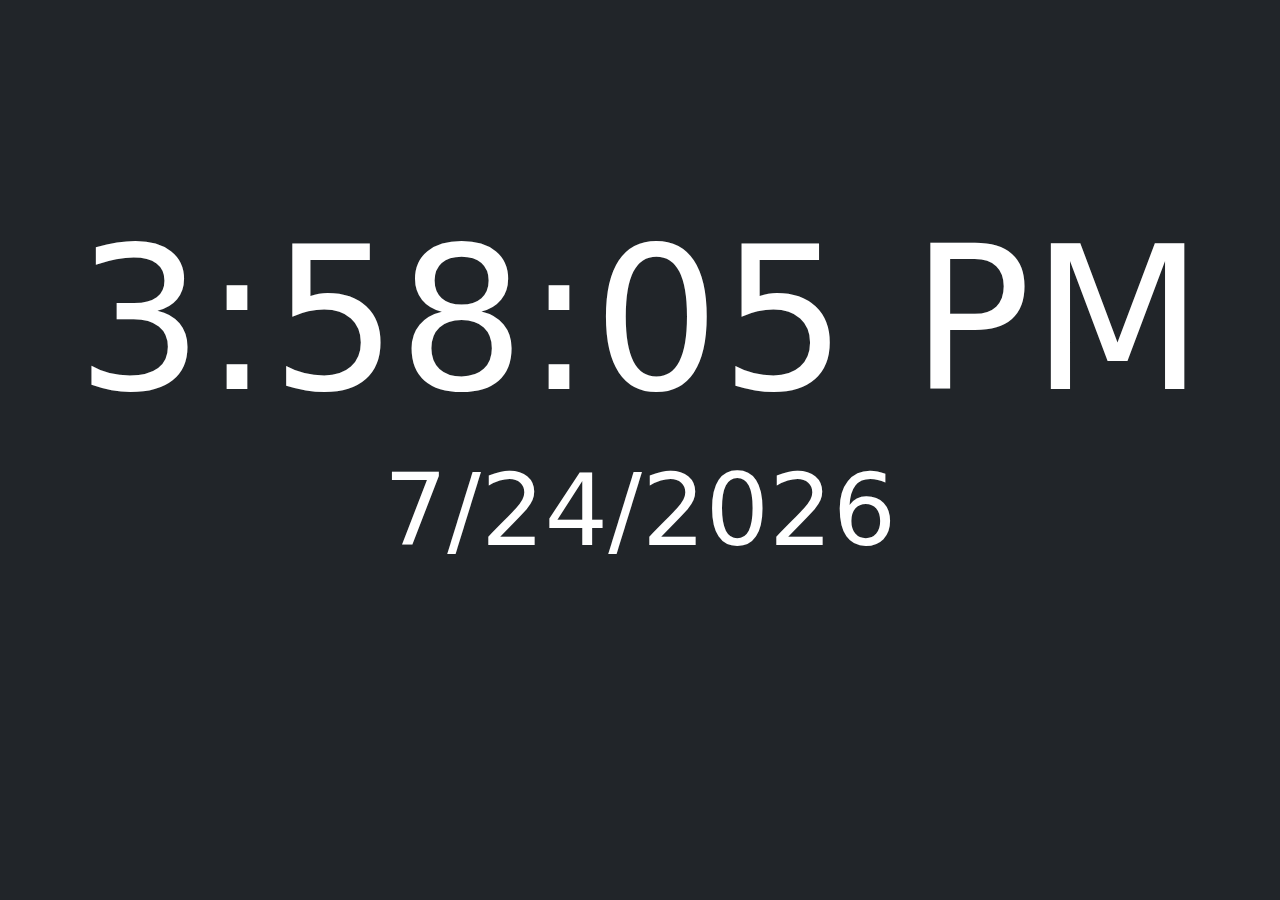
<file: index.html>
<!DOCTYPE html>
<html lang="en">
<head>
    <meta charset="UTF-8">
    <meta name="viewport" content="width=device-width, initial-scale=1.0">
    <title>My local time</title>
    <link rel="stylesheet" href="time.css">
    <link rel="stylesheet" href="bootstrap-5.1.3-dist (1)/bootstrap-5.1.3-dist/css/bootstrap.css">
</head>
<body onload="StartTime()" class="bg-dark">
    <p id="clock" class=" text-white text-center"></p>
    <p id="date" class="text-white text-center"></p>
 <script src="script.js"></script>
</body>
</html>
</file>
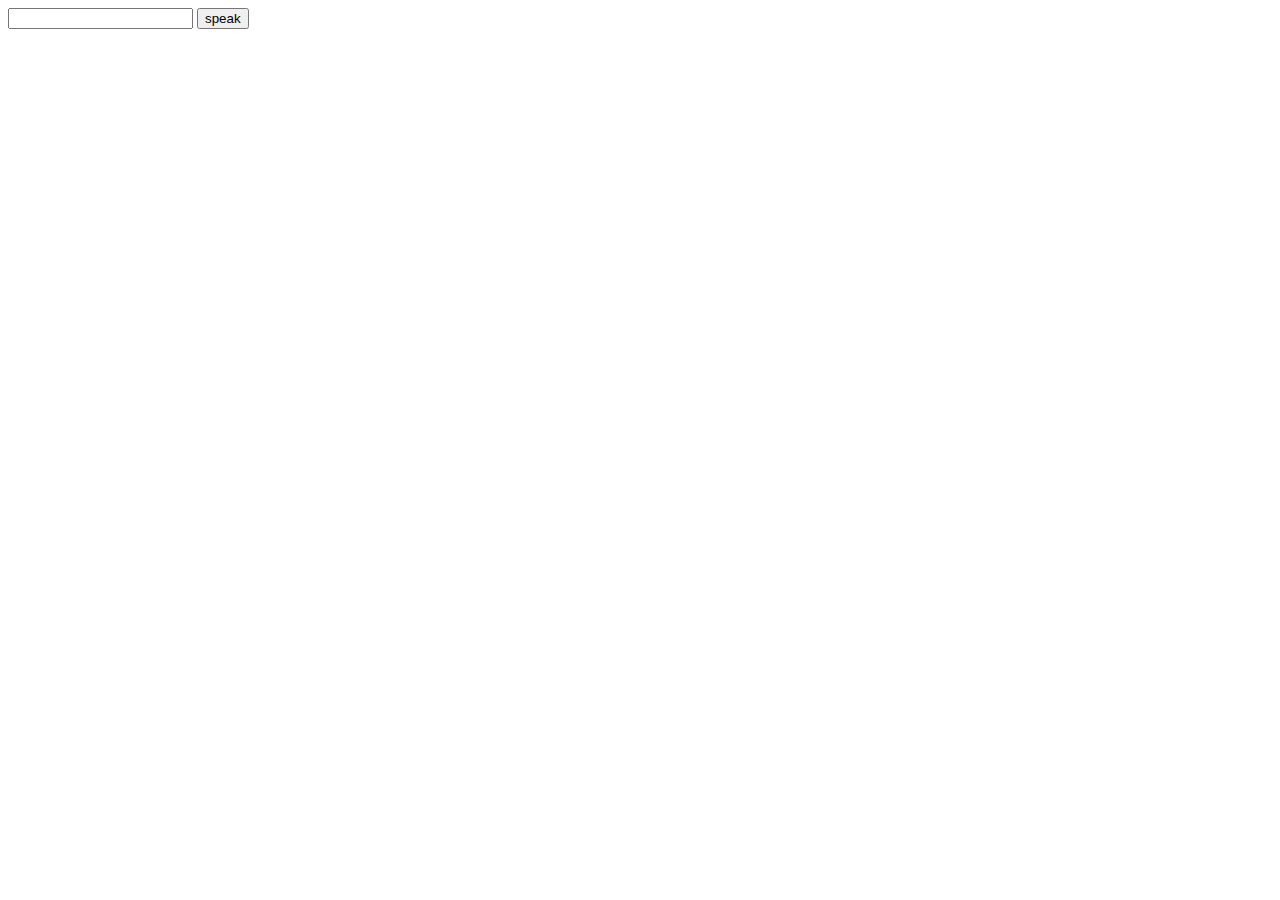
<file: speak.html>
<!DOCTYPE html>
<html lang="en">
<head>
    <meta charset="UTF-8">
    <meta name="viewport" content="width=device-width, initial-scale=1.0">
    <title>Document</title>
</head>
<body>
    <input type="text" id="talk">
    <button onclick="sss()">speak</button>
    <script>
        function sss() {
            
            const text = document.getElementById('talk').value
            const utterance = new SpeechSynthesisUtterance('text');
            window.speechSynthesis.speak(utterance);
        }
    </script>
</body>
</html>
</file>
<file: time.css>
*{
    padding: 0px;
    margin: 0px;
    box-sizing: border-box;
}

#clock{
    
    font-size: 200px;
    padding-top: 170px;
}
#date{
    font-size: 100px;
    transform: translateY(-50px);
}
@media screen and (max-width:475px) {
    body{
        overflow: hidden;
    }
    #clock{
        font-size: 60px;
        padding-top: 300px;
    }
    #date{

        font-size: 40px;
        transform: translateY(-20px);
    }
}
</file>
